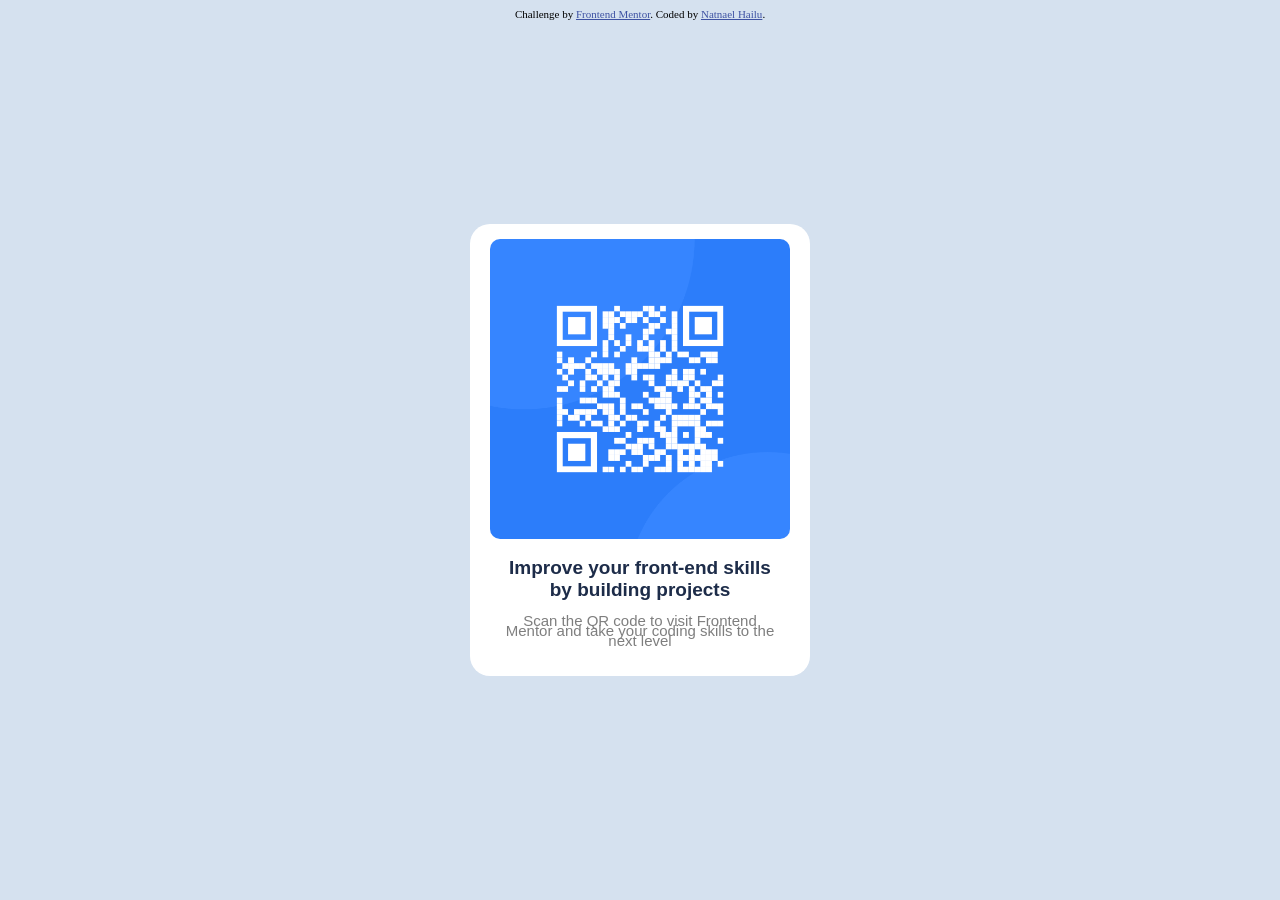
<file: index.html>
<!DOCTYPE html>
<html lang="en">
  <head>
    <meta charset="UTF-8" />
    <meta name="viewport" content="width=device-width, initial-scale=1.0" />
    <!-- displays site properly based on user's device -->
    <link
      rel="icon"
      type="image/png"
      sizes="32x32"
      href="./images/favicon-32x32.png"
    />
    <link rel="stylesheet" href="css/style.css" />
    <title>Frontend Mentor | QR code component</title>
  </head>
  <body>
    <div class="attribution">
      <main class="container">
        <div class="qr_code_container">
          <img src="./images/image-qr-code.png" alt="" />
        </div>
        <div class="info_container">
          <h2>Improve your front-end skills by building projects</h2>
          <p>
            Scan the QR code to visit Frontend Mentor and take your coding
            skills to the next level
          </p>
        </div>
      </main>

      Challenge by
      <a href="https://www.frontendmentor.io?ref=challenge" target="_blank"
        >Frontend Mentor</a
      >. Coded by <a href="#">Natnael Hailu</a>.
    </div>
  </body>
</html>
</file>
<file: css/style.css>
body {
  background-color: #d5e1ef;
}
.container {
  position: fixed;
  inset: 0px;
  width: 310px;
  height: fit-content;
  max-width: 100vw;
  max-height: 100dvh;
  margin: auto;
  background-color: white;
  border-radius: 20px;
  align-content: center !important;
  padding: 15px;
}

.qr_code_container {
  max-width: fit-content;
  margin-inline: auto;
}

.qr_code_container img {
  width: 300px;
  height: 300px;
  border-radius: 10px;
}

.info_container {
  max-width: fit-content;
  margin-inline: auto;
  text-align: center !important;
  width: 270px;
}

.info_container h2 {
  font-family: "Segoe UI", Tahoma, Geneva, Verdana, sans-serif;
  color: #1d2c49;
  font-size: 19px;
  font-weight: 800;
}

.info_container p {
  font-weight: 500;
  font-family: Helvetica;
  opacity: 0.5;
  font-size: 15px;
  line-height: 10px;
  text-align: center;
  max-width: fit-content;
  margin-inline: auto;
}

.attribution {
  font-size: 11px;
  text-align: center;
}

.attribution a {
  color: hsl(228, 45%, 44%);
}
</file>
